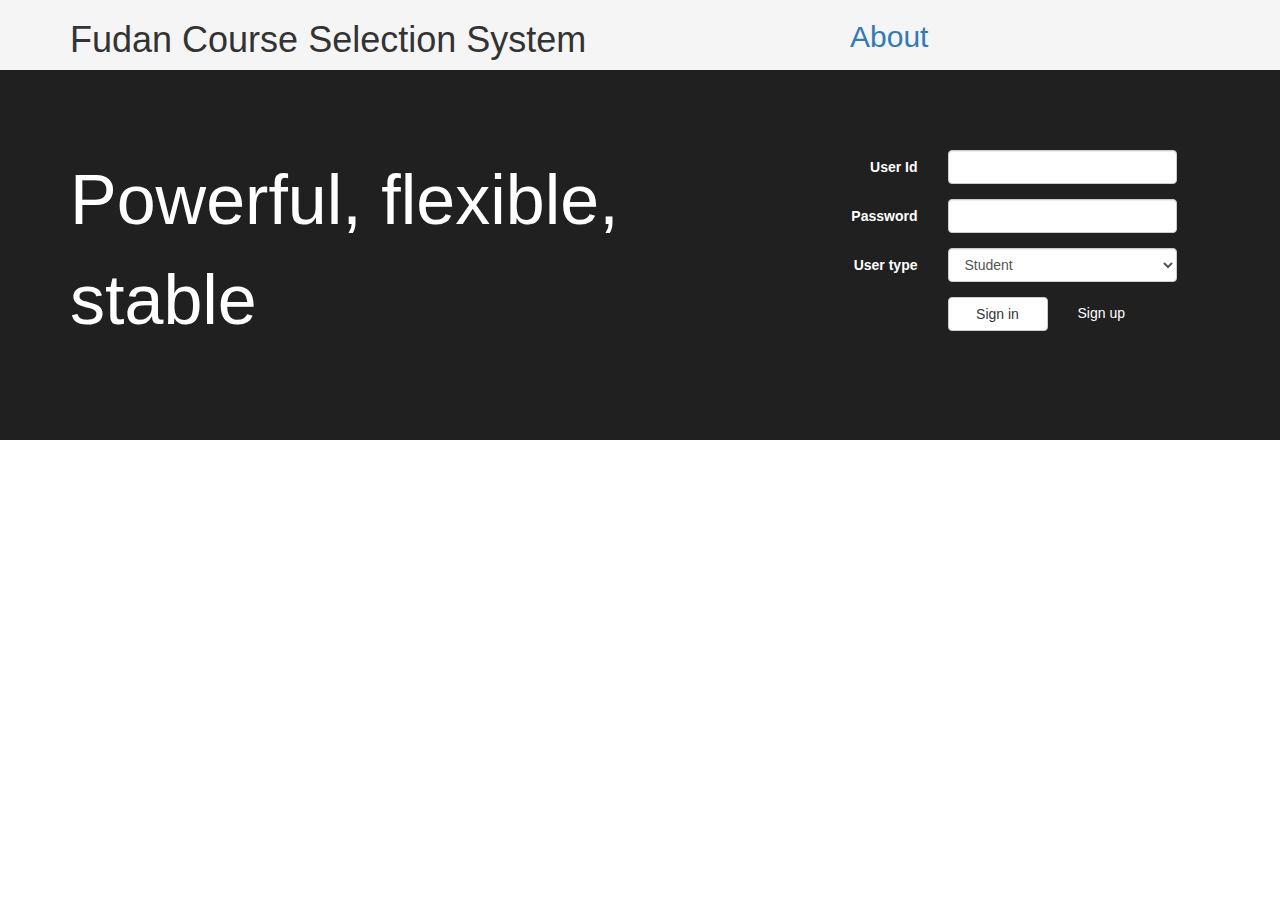
<file: index.html>
<!DOCTYPE HTML>
<html>

<head>
	<title>Fudan Course Selection System</title>
	<meta charset="UTF-8">
	<meta name="viewport" content="width=device-width, initial-scale=1">
	<link rel="stylesheet" type="text/css" href="plugins/bootstrap/css/bootstrap.min.css" />
	<link rel="stylesheet" type="text/css" href="css/index.css" />
	<script type="text/javascript" src="plugins/jquery-1.11.2.min.js"></script>
	<script type="text/javascript" src="plugins/bootstrap/js/bootstrap.min.js"></script>
</head>

<body>
	<div class="page-head">
		<div class="container">
			<div class="row">
				<div class="col-sm-8">
					<h1>Fudan Course Selection System</h1>
				</div>
				<div class="col-sm-4">
					<h2><a href="about.html">About</a></h2>
				</div>
			</div>
		</div>
	</div>

	<div class="page-body">
		<div class="container">
			<div class="row">
				<div class="col-sm-8">
					<p class="slogan">Powerful, flexible, stable</p>
				</div>
				<div class="col-sm-4">
					<form action="php/login.php" method="post" class="form-horizontal">
						<div class="form-group">
							<label for="userId" class="col-sm-3 control-label">User Id</label>
							<div class="col-sm-8">
								<input type="text" class="form-control" name="userId" id="userId">
							</div>
						</div>
						<div class="form-group">
							<label for="password" class="col-sm-3 control-label">Password</label>
							<div class="col-sm-8">
								<input type="password" class="form-control" name="password" id="password">
							</div>
						</div>
						<div class="form-group">
							<label for="userType" class="col-sm-3 control-label">User type</label>
							<div class="col-sm-8">
								<select class="form-control" name="userType">
									<option value="student">Student</option>
									<option value="teacher">Teacher</option>
									<option value="admin">Administrator</option>
								</select>
							</div>
						</div>
						<div class="form-group">
							<div class="col-sm-offset-3 col-sm-3">
								<button type="submit" class="btn btn-default">Sign in</button>
							</div>
							<div class="col-sm-offset-1 col-sm-3">
								<a class="signup" href="signup.html">Sign up</a>
							</div>
						</div>
					</form>
				</div>
			</div>
		</div>
	</div>
</body>

</html>
</file>
<file: css/index.css>
.page-head {
	background-color: #F5F5F5;
}

.page-head-right {
	background-color: #E7E7E7;
	color: #000000;
	font-size: 21px;
	line-height: 1.3;
	margin-top: 17px;
	padding: 7px;
	float: right;
	border-radius: 7px;
}

.page-head-right a {
	color: #000000;
}

.page-head-right a:hover, .page-head-right a:focus {
	color: #337ab7;
	text-decoration: none;
}

.page-head-right .dropdown-menu {
	top: 125%;
	left: -7px;
}

.page-body {
	background-color: #202021;
	padding-top: 80px;
	padding-bottom: 80px;
	color: #ffffff;
}

.slogan {
	font-size: 70px;
}

.signup {
	color: #ffffff;
	font-size: 14px;
	line-height: 32px;
}

.signup:hover {
	color: #ffffff;
}

.container-body {
	margin-top: 3%;
}

.operation-list .btn {
	display: block;
	margin-top: 3%;
	margin-bottom: 3%;
	width: 150px;
}

.btn {
	width: 100px;
}
</file>
